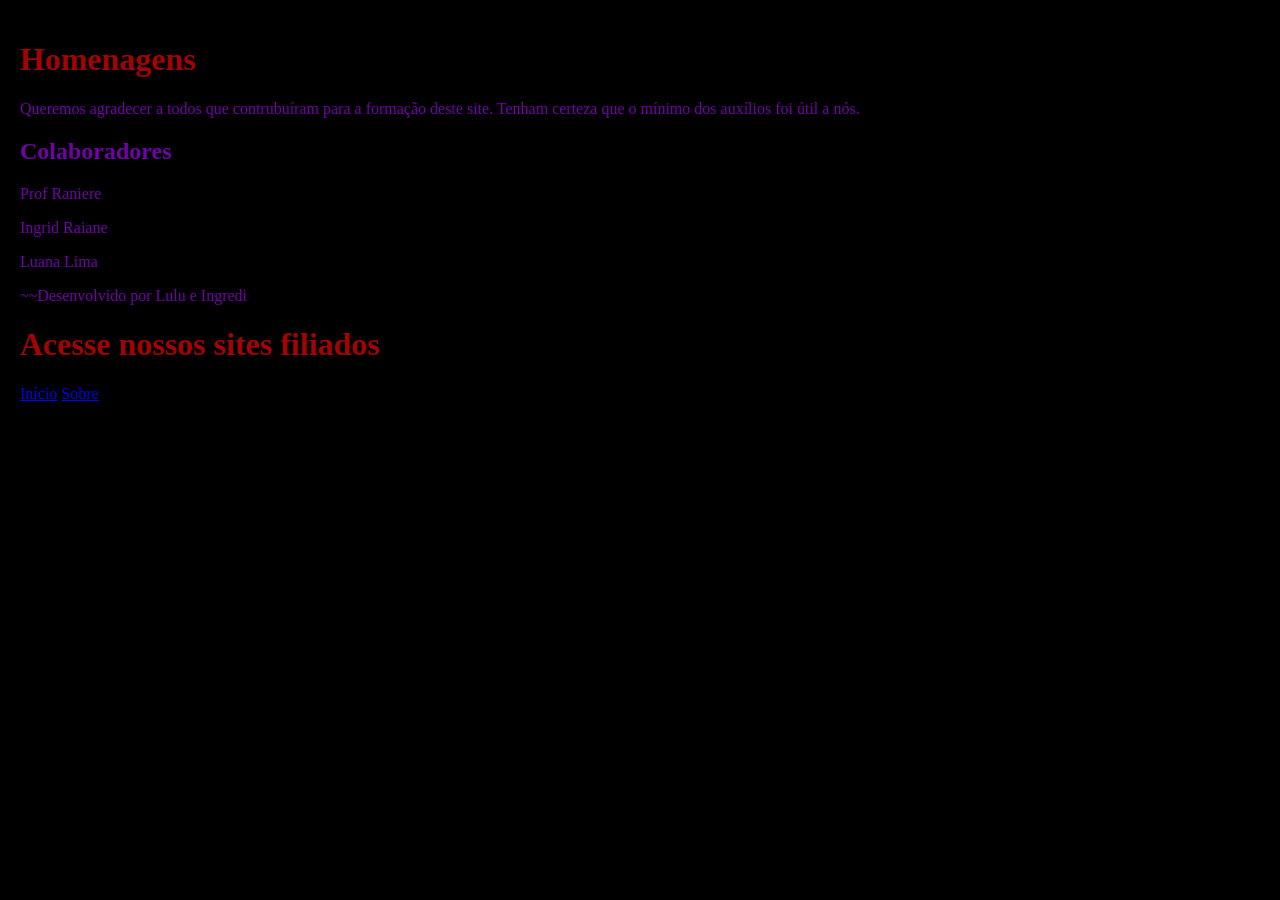
<file: feedback.html>
<!DOCTYPE html>
<html lang="pt=BR">

<head>
    <link rel="stylesheet" href="style.css">
    <!--Configurações da página-->
    <meta charset="UTF-8">
    <title>Feedback</title>
</head>

<bogy>
    <h1>Homenagens</h1>
    <p>Queremos agradecer a todos que contrubuíram para a formação deste site. Tenham certeza que o mínimo dos auxílios foi útil a nós.</p>

    <main>
        <section>
            <h2>Colaboradores</h2>
            <p>Prof Raniere</p>
            <p>Ingrid Raiane</p>
            <p>Luana Lima</p>
        </section>
    </main>
    <footer>
        <p>~~Desenvolvido por Lulu e Ingredi</p>
    </footer>

    <header>
        <h1>Acesse nossos sites filiados</h1>
    </header>
    
    <nav>
        <a href="index.html">Início</a>
        <a href="sobre.html">Sobre</a>
    </nav>
</body>

</html>
</file>
<file: style.css>
body {
    background-color:rgb(0, 0, 0);
    color:rgb(111, 3, 165);
    font-family:'Times New Roman', Times, serif;
    margin: 0;
    padding: 20px;
}

h1 {
    color:rgb(164, 3, 3);
}
</file>
